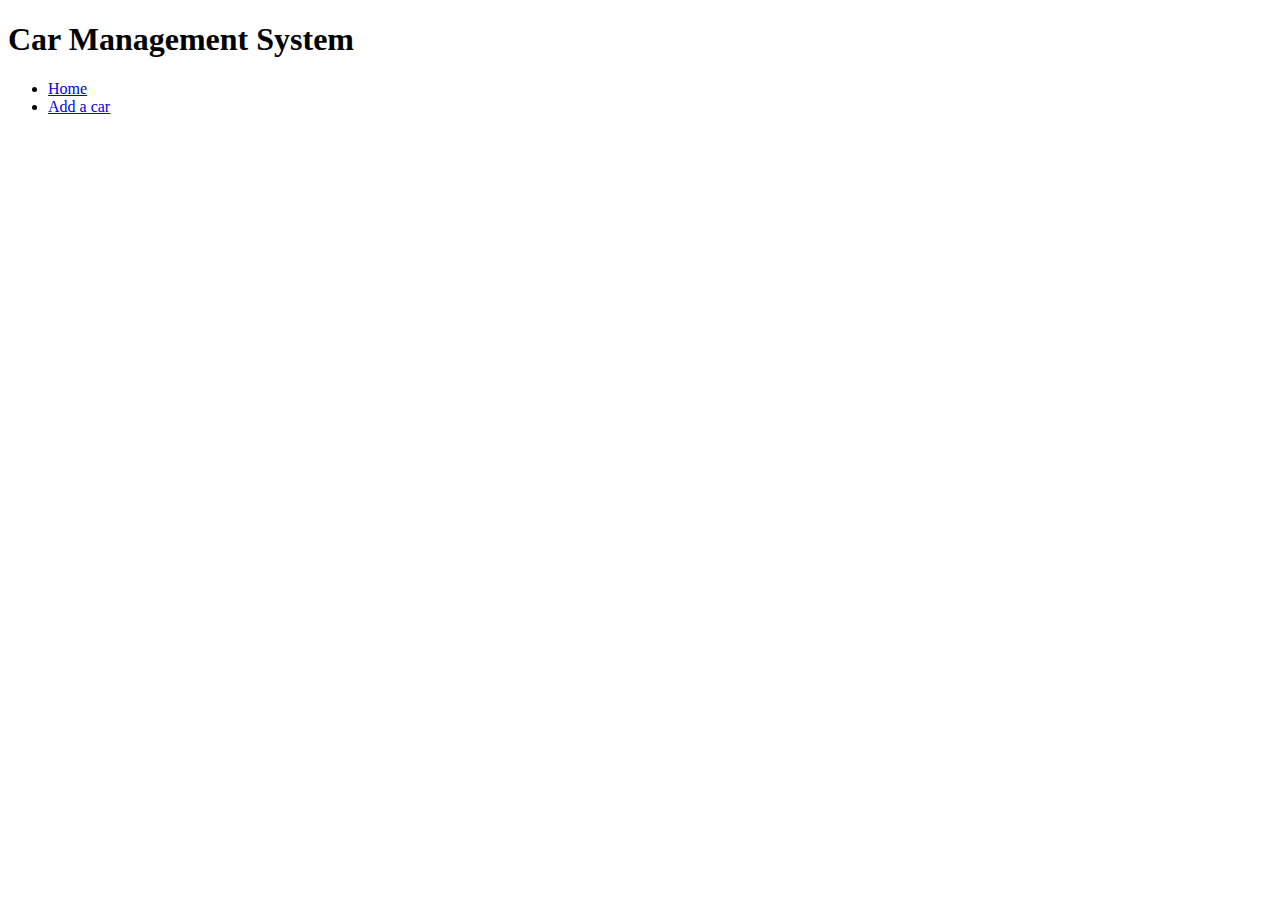
<file: Web Programming/A7/index.html>
<!DOCTYPE html>
<html lang="en">
  <head>
    <meta charset="UTF-8" />
    <meta name="viewport" content="width=device-width, initial-scale=1.0" />
    <script src="./jquery-3.7.1.js"></script>
    <script>
      function confirmationDialog(id) {
        let text = "Press a button!\nEither OK or Cancel.";
        if (confirm(text) == true) {
          $.ajax({
            type: "POST",
            url: "delete.php",
            data: { id: id },
            success: function (response) {
              $("#message").text("Car deleted successfully!");
            },
            error: function () {
              $("#message").text("Error deleting car. Please try again.");
            },
          });
          text = "You pressed OK!";
        } else {
          text = "You canceled!";
        }
        document.getElementById("message").innerHTML = text;
      }
    </script>
    <title>Car Management</title>
  </head>
  <body>
    <h1>Car Management System</h1>
    <ul>
      <li><a href="index.html">Home</a></li>
      <li><a href="add-page.html">Add a car</a></li>
    </ul>
    <div id="car-list"></div>

    <script>
      $(document).ready(function () {
        // Fetch car data on document load
        $.ajax({
          type: "GET",
          url: "fetch.php",
          dataType: "json",
          success: function (data) {
            if (data.length > 0) {
              // Display car data
              const carList = document.getElementById("car-list");
              data.forEach((car) => {
                carList.innerHTML += `
                                <p>Model: ${car.model}</p>
                                <p>Engine Power: ${car.engine_power}</p>
                                <p>Fuel: ${car.fuel}</p>
                                <p>Price: ${car.price}</p>
                                <p>Color: ${car.color}</p>
                                <p>Age: ${car.age}</p>
                                <p>History: ${car.history}</p>
                                <a href="update-page.php?id=${car.id}">Update</a>
                                <button onclick="confirmationDialog(${car.id})">Delete</button>
                                <div id="message"></div>
                                <hr>
                            `;
              });
            } else {
              carList.innerHTML = "<p>No cars found.</p>";
            }
          },
          error: function () {
            console.error("Error fetching car data.");
          },
        });
      });
    </script>
  </body>
</html>

<!-- turn on xampp apache server,
 then go to localhost/lab/-->
</file>
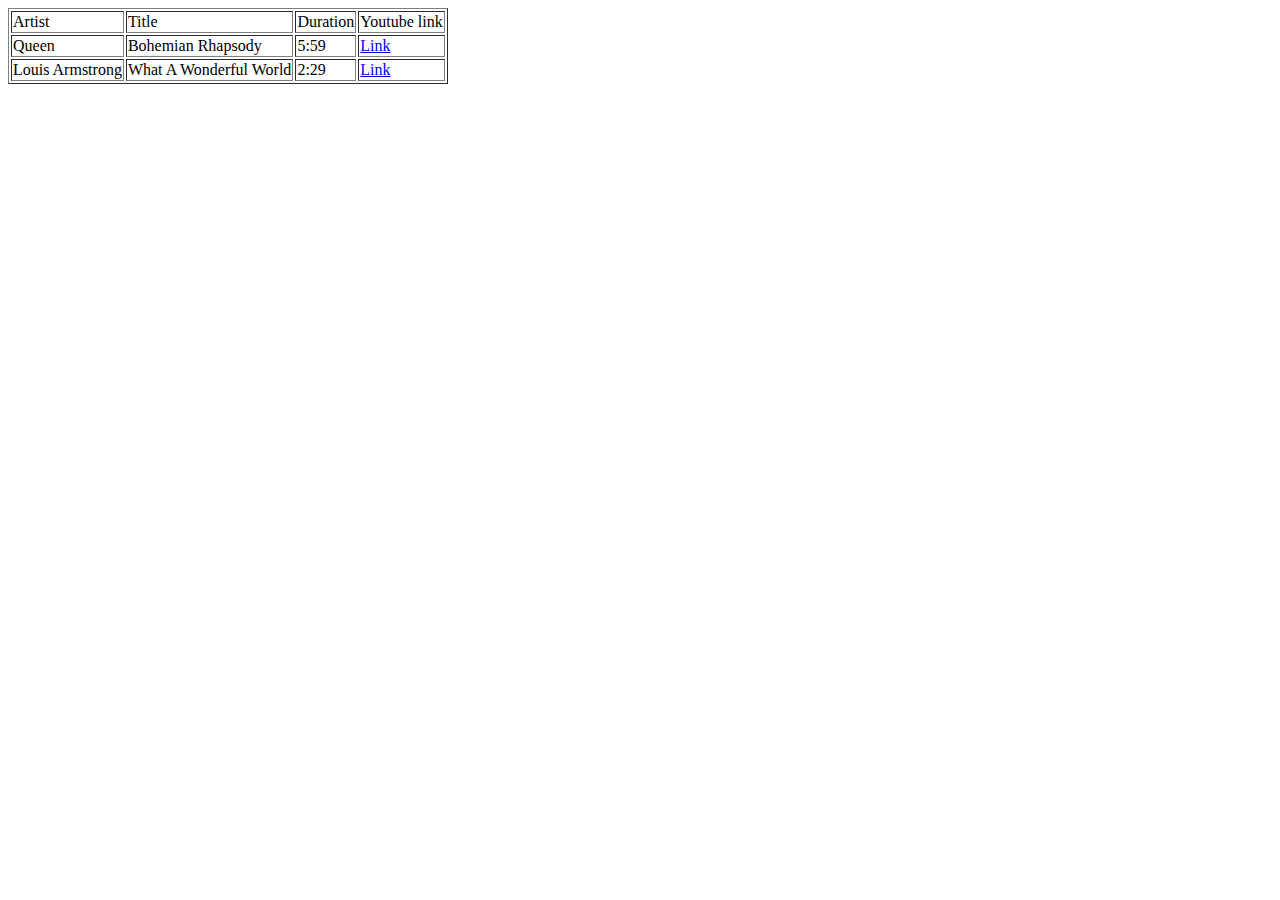
<file: Object Oriented Programming/A7/example.html>
<!DOCTYPE html>    <!-- write this exactly as it is here -->
<html> <!-- write this exactly as it is here -->
<head> <!--  write this exactly as it is here -->
    <title>Playlist</title> <!-- replace “Playlist” with the title for your HTML -->
</head> <!-- write this exactly as it is here (close head tag) -->
<body> <!-- write this exactly as it is here -->
<table border="1"> <!-- write this exactly as it is here -->
    <tr> <!-- tr = table row; 1 row for each entity -->
        <td>Artist</td> <!-- td = table data; 1 td for each attribute of the entity -->
        <td>Title</td>
        <td>Duration</td>
        <td>Youtube link</td>
    </tr>
    <tr>
        <td>Queen</td>
        <td>Bohemian Rhapsody</td>
        <td>5:59</td>
        <td><a href="https://www.youtube.com/watch?v=fJ9rUzIMcZQ">Link</a></td>
        <!-- a href makes the text “Link” clickable and directs us towards the link written after “=” -->
    </tr>
    <tr>
        <td>Louis Armstrong</td>
        <td>What A Wonderful World</td>
        <td>2:29</td>
        <td><a href="https://www.youtube.com/watch?v=VqhCQZaH4Vs">Link</a></td>
    </tr>
</table>
</body>
</html>
</file>
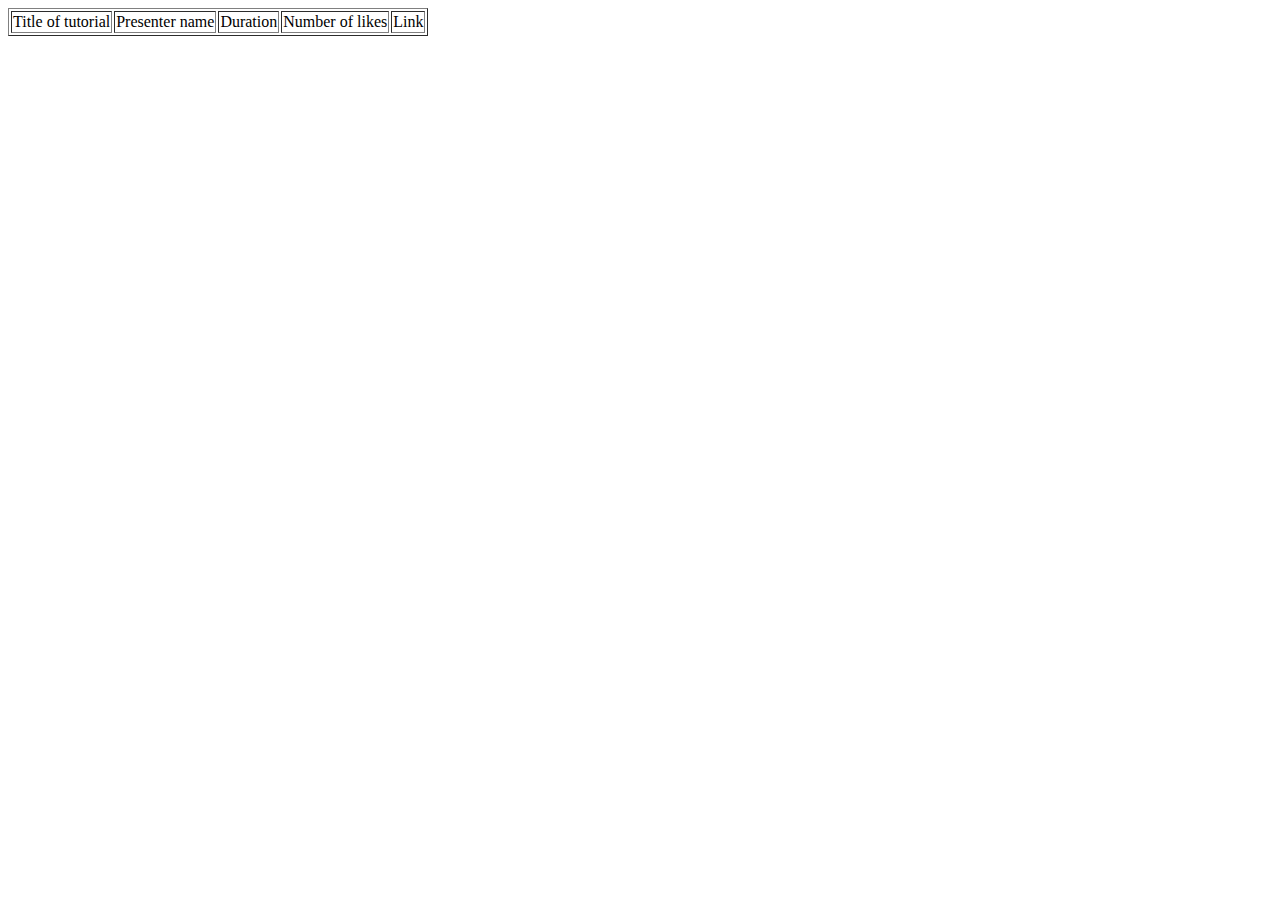
<file: Object Oriented Programming/A7/watchlist.html>
<!DOCTYPE html>
<html>
<head>
	<title>Playlist</title>
</head>
<body>
<table border="1">
	<tr>
		<td>Title of tutorial</td>
		<td>Presenter name</td>
		<td>Duration</td>
		<td>Number of likes</td>
		<td>Link</td>
	</tr>
</table>
</body>
</html>
</file>
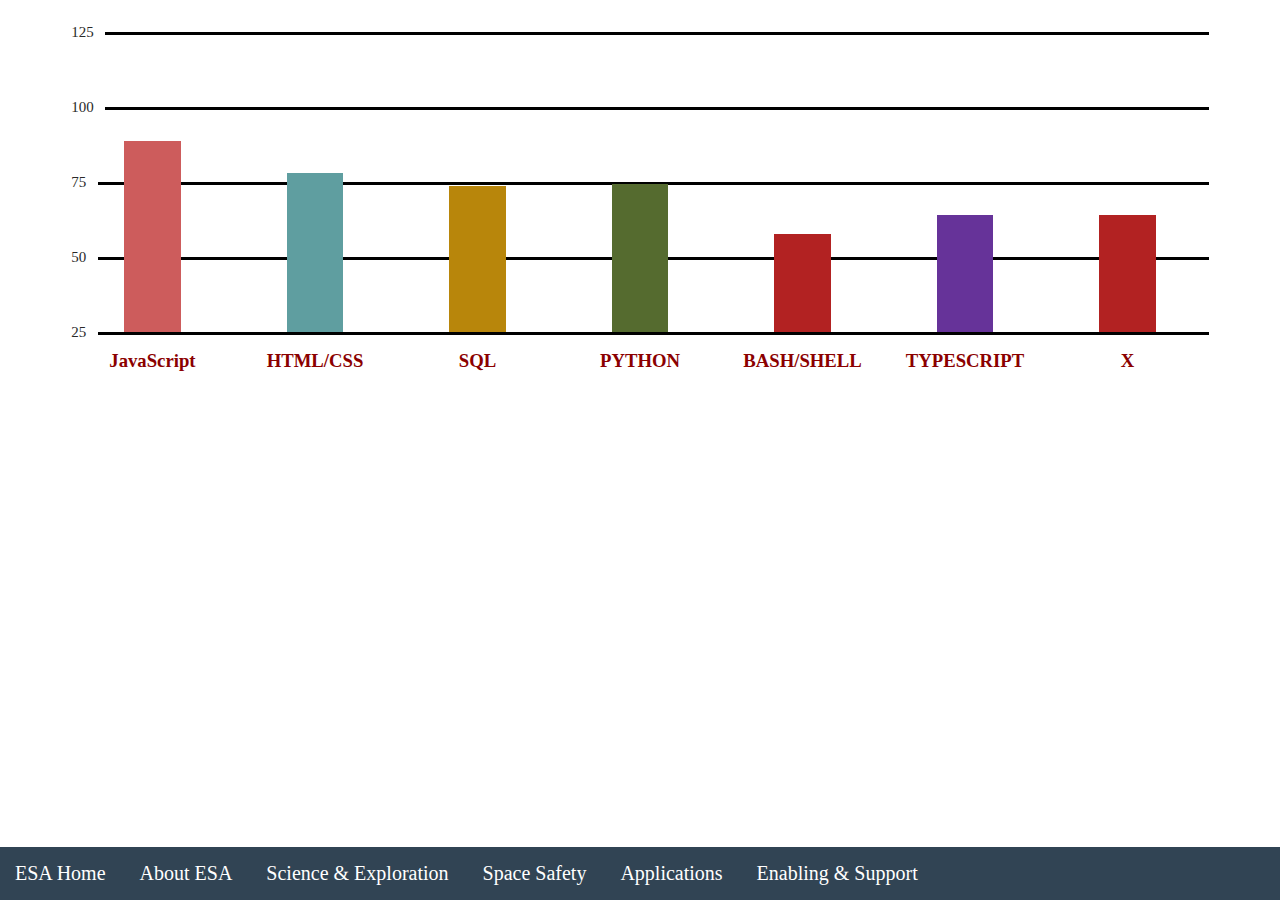
<file: Web Programming/A2/a2.html>
<!DOCTYPE html>
<html>
  <head>
    <link rel="stylesheet" type="text/css" href="a2_style.css" />
    <title>Assignment 2</title>
  </head>

  <body>
    <!-- bar chart-->
    <div class="barchart-Wrapper">
      <!-- build percentages on the left (Oy)-->
      <div class="barchart-PercentageCol">
        <div class="barchart-Percentage">
          <span class="barchart-PercentageText">125</span>
        </div>
        <div class="barchart-Percentage">
          <span class="barchart-PercentageText">100</span>
        </div>
        <div class="barchart-Percentage">
          <span class="barchart-PercentageText">75</span>
        </div>
        <div class="barchart-Percentage">
          <span class="barchart-PercentageText">50</span>
        </div>
        <div class="barchart-Percentage">
          <span class="barchart-PercentageText">25</span>
        </div>
      </div>
      <!-- build the actual bars-->
      <div class="barChart-Container">
        <div class="barchart">
          <div class="barchart-Col">
            <div class="barchart-Bar js-bar" style="height: 63.61%"></div>
            <div class="barchart-BarFooter">
              <h3>JavaScript</h3>
            </div>
          </div>

          <div class="barchart-Col">
            <div class="barchart-Bar html_css-bar" style="height: 52.97%"></div>
            <div class="barchart-BarFooter">
              <h3>HTML/CSS</h3>
            </div>
          </div>

          <div class="barchart-Col">
            <div class="barchart-Bar sql-bar" style="height: 48.66%"></div>
            <div class="barchart-BarFooter">
              <h3>SQL</h3>
            </div>
          </div>

          <div class="barchart-Col">
            <div class="barchart-Bar python-bar" style="height: 49.28%"></div>
            <div class="barchart-BarFooter">
              <h3>PYTHON</h3>
            </div>
          </div>

          <div class="barchart-Col">
            <div class="barchart-Bar bash-bar" style="height: 32.37%"></div>
            <div class="barchart-BarFooter">
              <h3>BASH/SHELL</h3>
            </div>
          </div>

          <div class="barchart-Col">
            <div class="barchart-Bar ts-bar" style="height: 38.87%"></div>
            <div class="barchart-BarFooter">
              <h3>TYPESCRIPT</h3>
            </div>
            </div>
            <div class="barchart-Col">
              <div class="barchart-Bar x-bar" style="height: 38.87%"></div>
              <div class="barchart-BarFooter">
                <h3>X</h3>
              </div>
            </div>
          </div>
        </div>
      </div>
    </div>
    <br />
    <!-- menu-->
    <footer>
      <div class="menu-Container">
        <a href="#">ESA Home</a>
        <ul>
          <li>
            <a href="#">About ESA</a>
            <ul>
              <li><a href="#">Corporate News</a></li>
              <li><a href="#">Careers</a></li>
              <li><a href="#">Media</a></li>
              <li><a href="#">Education</a></li>
              <li><a href="#">Space Shop</a></li>
            </ul>
          </li>
        </ul>
        <ul>
          <li>
            <a href="#">Science & Exploration</a>
            <ul>
              <li><a href="#">Space Science</a></li>
              <li><a href="#">Human and Robotic Exploration</a></li>
              <li><a href="#">Astronauts</a></li>
              <li><a href="#">Missions</a></li>
              <li><a href="#">Activities</a></li>
              <li><a href="#">Latest</a></li>
            </ul>
          </li>
        </ul>
        <ul>
          <li>
            <a href="#">Space Safety</a>
            <ul>
              <li><a href="#">Safety and Security</a></li>
              <li><a href="#">Asteroids</a></li>
              <li><a href="#">Space Junk</a></li>
              <li><a href="#">Safety From Space</a></li>
              <li><a href="#">Space Weather</a></li>
            </ul>
          </li>
        </ul>
        <ul>
          <li>
            <a href="#">Applications</a>
            <ul>
              <li><a href="#">Observing the Earth</a></li>
              <li><a href="#">Copernicus</a></li>
              <li><a href="#">Meteorology</a></li>
              <li><a href="#">Connectivity</a></li>
              <li><a href="#">Satellite Navigation</a></li>
              <li><a href="#">Commercialisation</a></li>
            </ul>
          </li>
        </ul>
        <ul>
          <li>
            <a href="#">Enabling & Support</a>
            <ul>
              <li><a href="#">Building Missions</a></li>
              <li><a href="#">Space transportation</a></li>
              <li><a href="#">Previous Launches</a></li>
              <li><a href="#">Operations</a></li>
              <li><a href="#">ESA Ground Stations</a></li>
              <li><a href="#">PROBA-3</a></li>
              <li><a href="#">Technology Cubesats</a></li>
            </ul>
          </li>
        </ul>
      </div>
    </footer>
    <br /><br /><br />
  </body>
</html>
</file>
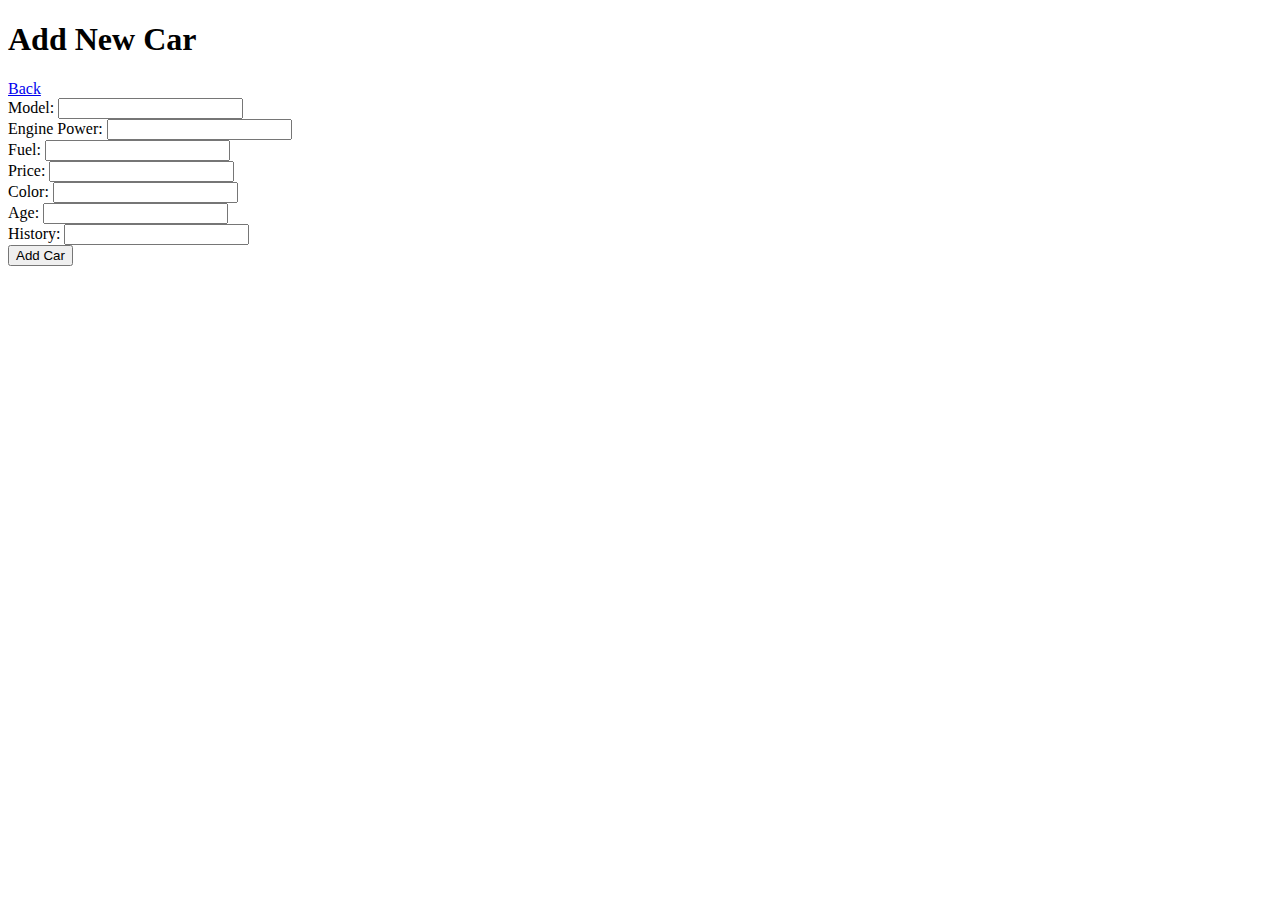
<file: Web Programming/A7/add-page.html>
<!DOCTYPE html>
<html lang="en">
  <head>
    <meta charset="UTF-8" />
    <meta name="viewport" content="width=device-width, initial-scale=1.0" />
    <title>Add New Car</title>
  </head>
  <body>
    <h1>Add New Car</h1>
    <a href="index.html">Back</a>

    <form id="addCarForm">
      <label for="model">Model:</label>
      <input type="text" id="model" name="model" required /><br />

      <label for="enginePower">Engine Power:</label>
      <input type="number" id="enginePower" name="enginePower" required /><br />

      <label for="fuel">Fuel:</label>
      <input type="text" id="fuel" name="fuel" required /><br />

      <label for="price">Price:</label>
      <input type="number" id="price" name="price" required /><br />

      <label for="color">Color:</label>
      <input type="text" id="color" name="color" required /><br />

      <label for="age">Age:</label>
      <input type="number" id="age" name="age" required /><br />

      <label for="history">History:</label>
      <input type="text" id="history" name="history" required /><br />

      <button type="submit">Add Car</button>
    </form>

    <div id="message"></div>

    <script src="./jquery-3.7.1.js"></script>
    <script>
      $(document).ready(function () {
        $("#addCarForm").submit(function (e) {
          e.preventDefault(); // Prevent form submission

          const model = $("#model").val();
          const enginePower = $("#enginePower").val();
          const fuel = $("#fuel").val();
          const price = $("#price").val();
          const color = $("#color").val();
          const age = $("#age").val();
          const history = $("#history").val();

          $.ajax({
            type: "POST",
            url: "add.php",
            data: {
              model: model,
              enginePower: enginePower,
              fuel: fuel,
              price: price,
              color: color,
              age: age,
              history: history,
            },
            success: function (response) {
              $("#message").text("Car added successfully!");
              // You can redirect or update the UI as needed
            },
            error: function () {
              $("#message").text("Error adding car. Please try again.");
            },
          });
        });
      });
    </script>
  </body>
</html>
</file>
<file: Web Programming/A2/a2_style.css>
.barchart-Wrapper {
  /* behaves as table for alligned elements*/
  display: table;
  position: relative;
  margin: 2.5% 5%;
  height: 300px;
}
.barChart-Container {
  display: table-cell;
  width: 100%; /*of the barchart-Wrapper*/
  height: 100%;
}
.barchart {
  display: table;
  table-layout: fixed;
  height: 100%;
  width: 100%;
}
.barchart-Col {
  position: relative;
  vertical-align: bottom; /*bottom of barchart*/
  display: table-cell;
  height: 100%;
}
.barchart-Bar {
  /* within .barchart-Col */
  position: relative;
  width: 35%;
  margin: auto;
}
.barchart-BarFooter {
  /* The Ox axis; within .barchart-Col */
  position: absolute;
  text-align: center;
  width: 100%;
}
.barchart-BarFooter h3 {
  /* the h3 of class .barchart-BarFooter */
  color: darkred;
}
.barchart-PercentageCol {
  position: absolute;
  height: 100%; /* out of bar wrapper */
  width: 100%;
}
.barchart-Percentage {
  /* the distance between Oy lines */
  height: 25%;
  position: relative;
}
.barchart-Percentage:after {
  border-bottom: 3px solid black; /* below the Percentage */
  content: "";
  position: absolute;
  width: 100%; /* out of bar wrapper */
  z-index: -1; /* stack order: lines should appear behind text and bar charts*/
}
.barchart-PercentageText {
  position: absolute;
  top: -8px; /* to put percentage text in front of the corresponding line*/
  padding-right: 1%; /* to have some white space to the right of % */
  background-color: white; /* so that the lines behind do not obstruct text */
  color: #292929;
  font-size: 15px;
}

/* Bar colors */
.html_css-bar {
  background-color: cadetblue;
}
.js-bar {
  background-color: indianred;
}
.python-bar {
  background-color: darkolivegreen;
}
.sql-bar {
  background-color: darkgoldenrod;
}
.ts-bar {
  background-color: rebeccapurple;
}
.bash-bar {
  background-color: firebrick;
}

.x-bar {
  background-color: firebrick;
}
/* menu: */
.menu-Container {
  bottom: 0;
  left: 0;
  right: 0;
  z-index: 1;
  background-color: #314454;
  position: fixed;
}
.menu-Container a {
  /*links within menu-Container*/
  text-decoration: none;
  color: white;
  font-size: 20px;
  padding: 15px;
  display: inline-block;
}
.menu-Container ul {
  /*unordered lists within menu-Container*/
  display: inline;
  margin: 0;
  padding: 0;
}
.menu-Container ul li {
  /*list items within unordered lists within menu-Container*/
  /* display menu options horizontally */
  display: inline-block;
  position: relative;
}
.menu-Container ul li:hover {
  /*list items within (...) when user hovers over them*/
  /* selected menu item gets highlighted */
  background: #4b657b;
}
.menu-Container ul li:hover ul {
  /* displays the last ul (the submenu) when the parent list (menu option)
   is hovered over*/
  display: block;
}
.menu-Container ul li ul {
  /*the last ul(submenu) is initially hidden (not displayed)*/
  position: absolute;
  width: 200px;
  bottom: 100%;
  display: none;
}
.menu-Container ul li ul li {
  background: #4b657b;
  display: block;
}
ul li ul li a {
  /* the links within the submenu */
  display: block;
}
.menu-Container ul li ul li:hover {
  /* selected submenu item gets highlighted */
  background: #6987a1;
}
</file>
